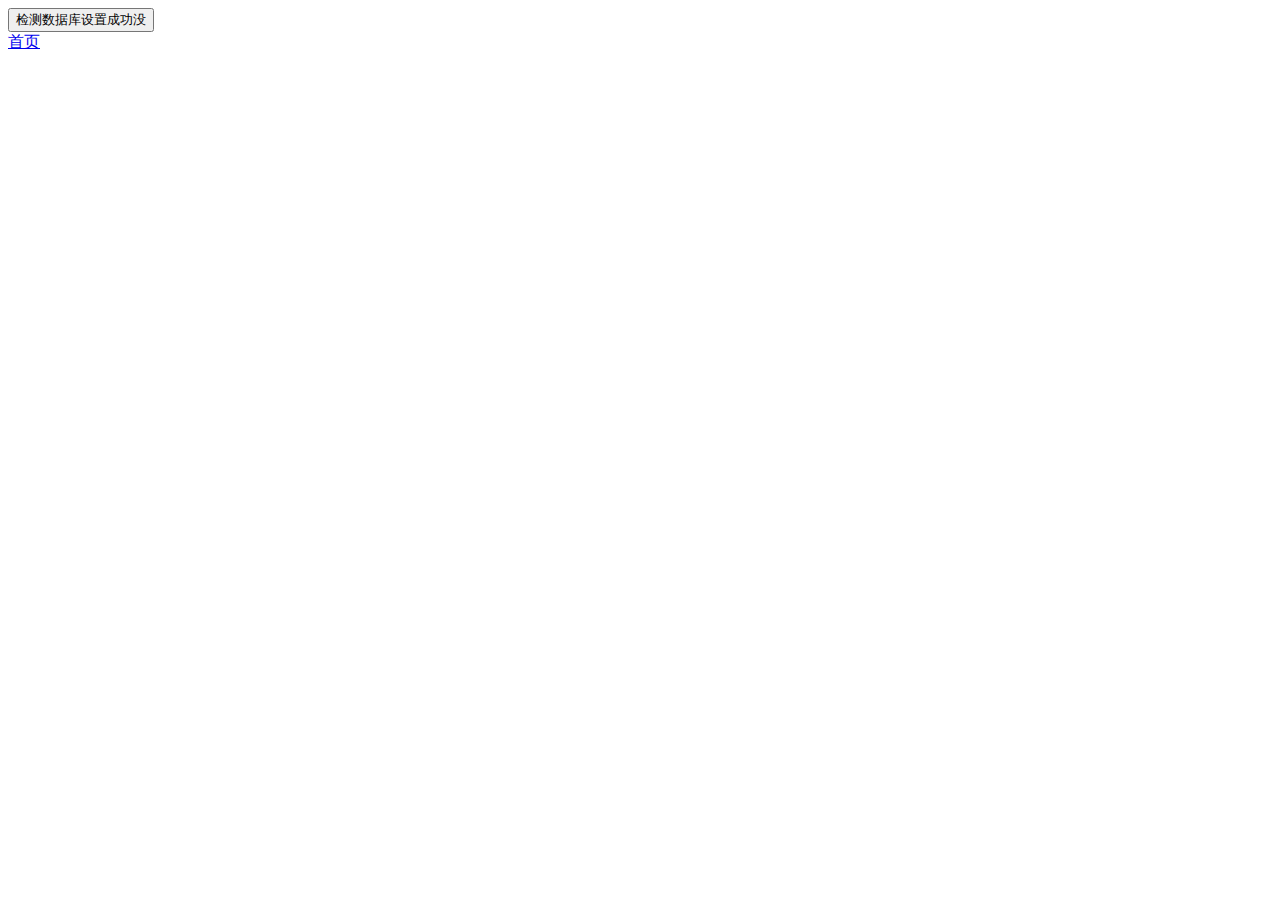
<file: src/main/resources/templates/dataSource.html>
<!DOCTYPE html SYSTEM "http://www.thymeleaf.org/dtd/xhtml1-strict-thymeleaf-4.dtd">
<html lang="en" xmlns="http://www.w3.org/1999/xhtml" xmlns:th="http://www.thymeleaf.org">
<head>
    <meta charset="UTF-8">
    <title>数据源</title>
</head>
<body>
<span th:text="${info}"></span>
<input id="button" type="button" value="检测数据库设置成功没"><br/>
<span id="info"></span>
<a href="/excel/index">首页</a>
</body>
<script th:src="@{/jquery/jquery-3.3.1.js}" ></script>
<script>
    $("#button").bind("click",function () {
        $.ajax({
            type:"post",
            url:"/excel/detectionDataSource",
            data:{},
            success:function(data){
                $("#info").text(data);
            }
        });
    });
</script>
</html>
</file>
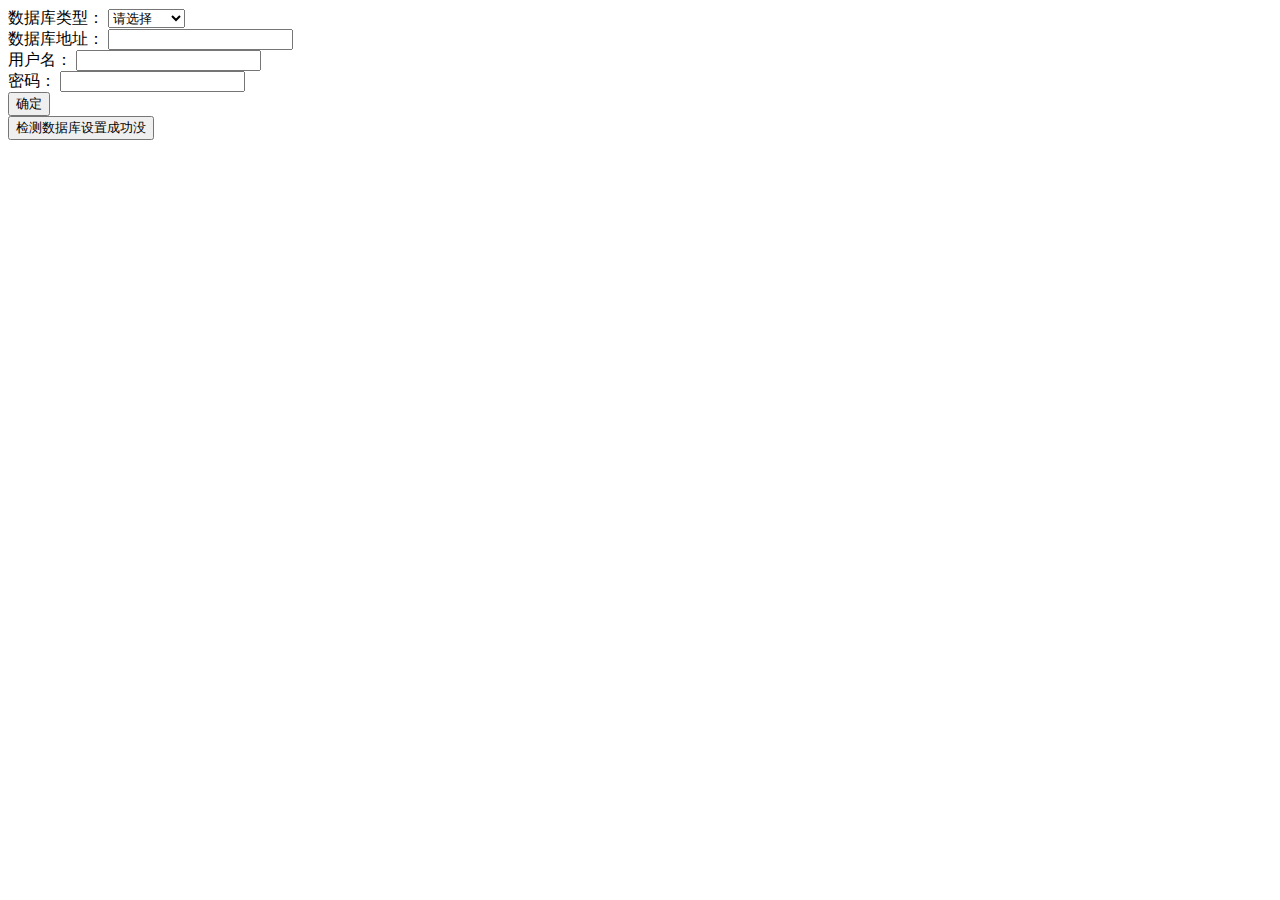
<file: src/main/resources/templates/excelIndex.html>
<!DOCTYPE html SYSTEM "http://www.thymeleaf.org/dtd/xhtml1-strict-thymeleaf-4.dtd">
<html lang="en" xmlns="http://www.w3.org/1999/xhtml" xmlns:th="http://www.thymeleaf.org">
<head>
    <meta charset="UTF-8">
    <title>Excel导入</title>
    <style>
        .label{
            margin-left: 15px;
            font: 12px/14px 宋体;
            color: #E20000;
        }
    </style>
</head>
<body>
<form id="myForm" th:action="@{/excel/update}" method="post">
    <span>数据库类型</span>：
    <select class="info" name="driverClassName">
        <option th:selected="${driverClassName == '0'}" value="0">请选择</option>
        <option th:selected="${driverClassName == 'com.mysql.jdbc.Driver'}" value="com.mysql.jdbc.Driver">MYSQL</option>
        <option th:selected="${driverClassName == 'com.mysql.jdbc.Driver'}" value="com.mysql.jdbc.Driver">ORACLE</option>
    </select><span class="label"></span><br/>

    <span>数据库地址</span>：
    <input class="info" type="text" name="url" th:value="${url}" /><span class="label"></span><br/>
    <span>用户名</span>：
    <input class="info" type="text" name="username" th:value="${username}" /><span class="label"></span><br/>
    <span>密码</span>：
    <input class="info" type="text" name="password" th:value="${password}" /><span class="label"></span><br/>
    <input id="ver" type="hidden" name="ver"   th:value="${ver}"/>
    <input id="testOn" type="submit" value="确定"/>
</form>

<input id="button" type="button" value="检测数据库设置成功没"><br/>
<span id="info" th:text="${info}"></span>

</body>
<script th:src="@{/jquery/jquery-3.3.1.js}" ></script>
<script>

    $("form").submit(function(){
       var fiag=true;
        $(".info").each(function (i, e) {
            if($(e).val().length <= 0 || $(e).val()==0){
                $(e).next().text($(e).prev().text()+"不能为空!");
                fiag= false;
            }
        });
        return fiag;
    });

    $("#testOn").bind("click",function () {
        testOn();
    });

    $("#button").bind("click",function () {
        testMysql();
    });
    function testMysql() {
        $.ajax({
            type:"post",
            url:"/excel/detectionDataSource",
            data:{},
            success:function(data){
                $("#info").text(data);
            }
        }).done().fail(function(){
            $("#info").text("请稍后！正在尝试连接数据库。。。");
            testMysql();
        });
    }
    function testOn() {
        $.ajax({
            type:"post",
            url:"/excel/testOn",
            data:{},
            success:function(data){
                $("#info").text(data);
            }
        }).done().fail(function(){
            $("#info").text("请稍后！正在重启。。。");
            testOn();
        });
    }
</script>
</html>
</file>
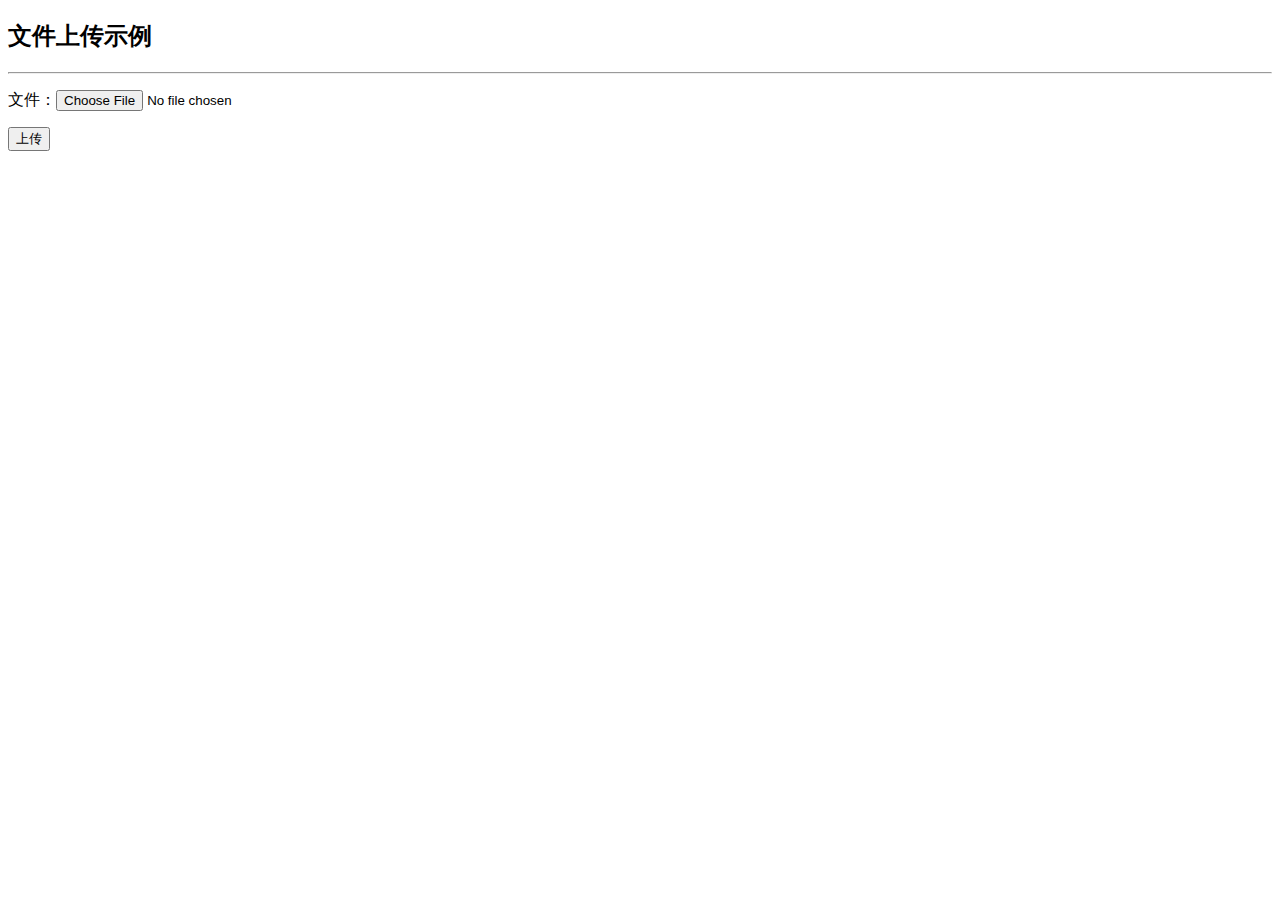
<file: src/main/resources/templates/excelUp.html>
<!DOCTYPE html SYSTEM "http://www.thymeleaf.org/dtd/xhtml1-strict-thymeleaf-4.dtd">
<html lang="en" xmlns="http://www.w3.org/1999/xhtml" xmlns:th="http://www.thymeleaf.org">
<head>
    <meta charset="UTF-8">
    <title>EXCEL上传</title>
</head>
<body>
<h2>文件上传示例</h2>
<hr/>
<form method="POST" enctype="multipart/form-data" action="/excel/upload">
    <p>
        文件：<input type="file" name="file" />
    </p>
    <p>
        <input type="submit" value="上传" />
    </p>
</form>
</body>
</html>
</file>
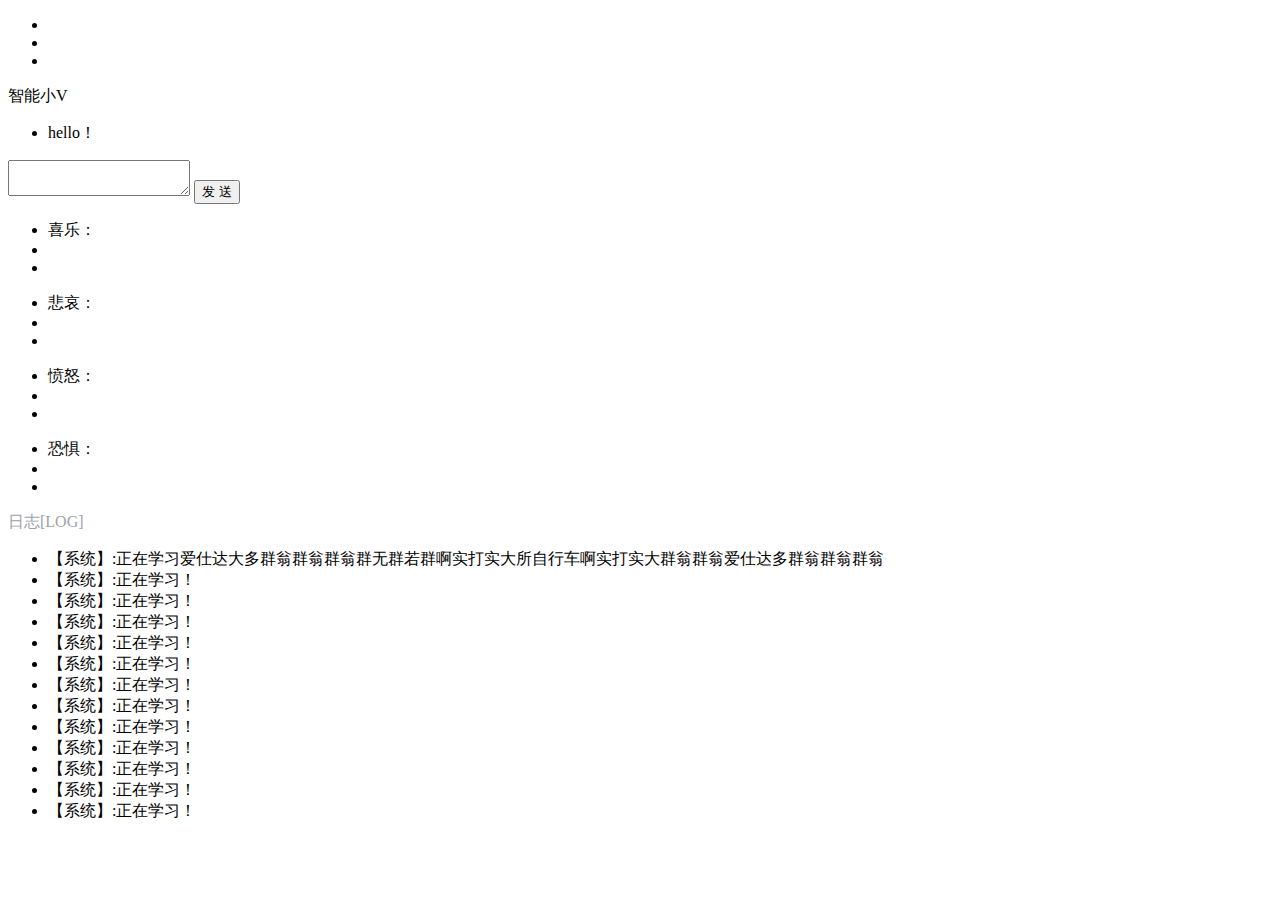
<file: src/main/resources/templates/indexV.html>
<!DOCTYPE html SYSTEM "http://www.thymeleaf.org/dtd/xhtml1-strict-thymeleaf-4.dtd">
<html lang="en" xmlns="http://www.w3.org/1999/xhtml" xmlns:th="http://www.thymeleaf.org">
<head>
    <meta charset="UTF-8">
    <title>智能小V</title>
    <link rel="stylesheet" th:href="@{css/chitchatUI.css?time=23154}"type="text/css"/>
    <link rel="stylesheet" th:href="@{css/default.css}"type="text/css"/>
    <link rel="stylesheet" th:href="@{css/pmgressbar.css}"type="text/css"/>
</head>

<body>
    <div class="outlines">
        <div class="title-top">
            <ul class="title-icon">
                <li></li>
                <li></li>
                <li></li>
            </ul>
            <span class="title-name">智能小V</span>
        </div>
        <div class="information">

            <div id="content" class="content">
                <ul id="content-ul">
                    <li><div class="via-our via"></div><span class="advices-our advices">hello！</span></li>
                </ul>
            </div>
            <div class="coze">
                <textarea id="input-area"></textarea>
                <button id="send-but" type="button" class="send-but">发 送</button>
                <!--<button id="test" type="button" class="send-but">ces</button>-->
            </div>
        </div>
        <div class="property">

            <ul class="pmgress">
                <li>喜乐：</li>
                <li>
                    <div class="progress-bar blue stripes">
                        <span id="happy"></span>
                    </div>
                </li>
                <li><span id="happy-span"></span></li>
            </ul>
            <ul class="pmgress">
                <li>悲哀：</li>
                <li>
                    <div class="progress-bar green glow">
                        <span id="doleful"></span>
                    </div>
                </li>
                <li><span id="doleful-span"></span></li>
            </ul>
            <ul class="pmgress">
                <li>愤怒：</li>
                <li>
                    <div class="progress-bar orange shine">
                        <span id="anger"></span>
                    </div>
                </li>
                <li><span id="anger-span"></span></li>
            </ul>
            <ul class="pmgress">
                <li>恐惧：</li>
                <li>
                    <div class="progress-bar red stripes">
                        <span id="fear"></span>
                    </div>
                </li>
                <li><span id="fear-span"></span></li>
            </ul>
            <div class="log">
                <span style="color: #9EA0AC;">日志[LOG]</span>
                <ul>
                    <li><span class="log-title">【系统】:</span><span class="log-content">正在学习爱仕达大多群翁群翁群翁群无群若群啊实打实大所自行车啊实打实大群翁群翁爱仕达多群翁群翁群翁</span></li>
                    <li><span class="log-title">【系统】:</span><span class="log-content">正在学习！</span></li>
                    <li><span class="log-title">【系统】:</span><span class="log-content">正在学习！</span></li>
                    <li><span class="log-title">【系统】:</span><span class="log-content">正在学习！</span></li>
                    <li><span class="log-title">【系统】:</span><span class="log-content">正在学习！</span></li>
                    <li><span class="log-title">【系统】:</span><span class="log-content">正在学习！</span></li>
                    <li><span class="log-title">【系统】:</span><span class="log-content">正在学习！</span></li>
                    <li><span class="log-title">【系统】:</span><span class="log-content">正在学习！</span></li>
                    <li><span class="log-title">【系统】:</span><span class="log-content">正在学习！</span></li>
                    <li><span class="log-title">【系统】:</span><span class="log-content">正在学习！</span></li>
                    <li><span class="log-title">【系统】:</span><span class="log-content">正在学习！</span></li>
                    <li><span class="log-title">【系统】:</span><span class="log-content">正在学习！</span></li>
                    <li><span class="log-title">【系统】:</span><span class="log-content">正在学习！</span></li>
                </ul>
            </div>
        </div>
    </div>
</body>

<script th:src="@{jquery/jquery-3.3.1.js}" ></script>
<script th:src="@{jquery/jquery.animateNumber.js}" ></script>
<!--<script th:src="@{jquery/jquery-latest.min.js}" ></script>-->
<script th:src="@{js/chitchat.js?time=2131546}" ></script>
</html>
</file>
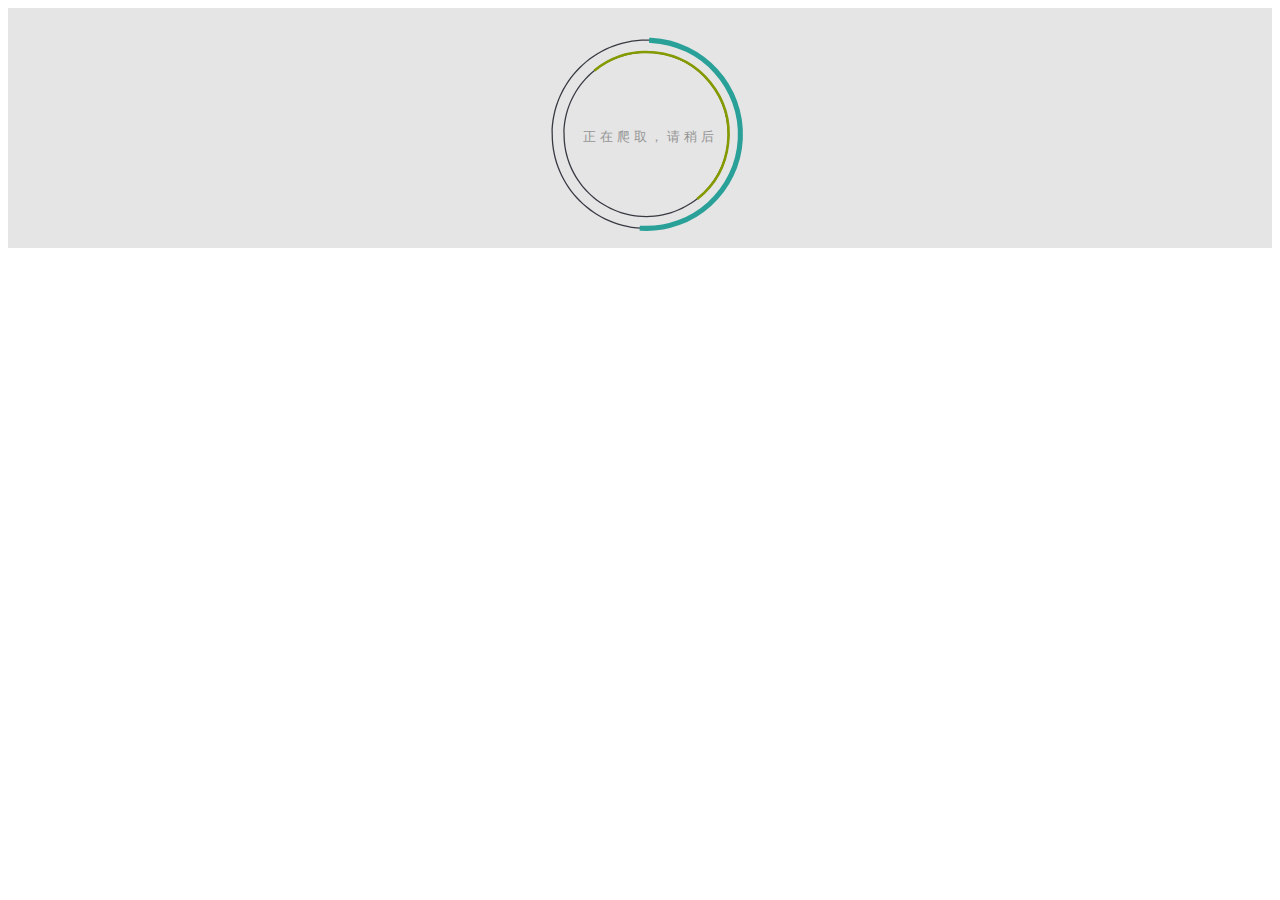
<file: src/main/resources/templates/common/loading.html>
<!DOCTYPE html SYSTEM "http://www.thymeleaf.org/dtd/xhtml1-strict-thymeleaf-4.dtd">
<!-- loading -->
<html lang="en" xmlns="http://www.w3.org/1999/xhtml" xmlns:th="http://www.thymeleaf.org">
<style>


    .scene {
        width: 100%;
        height: 100%;
        -webkit-perspective: 600px;
        perspective: 600px;
        display: flex;
        align-items: center;
        justify-content: center;
    }
    .scene svg {
        width: 240px;
        height: 240px;
    }

    .dc-logo {
        position: fixed;
        right: 10px;
        bottom: 10px;
    }

    .dc-logo:hover svg {
        -webkit-transform-origin: 50% 50%;
        transform-origin: 50% 50%;
        -webkit-animation: arrow-spin 2.5s 0s cubic-bezier(0.165, 0.84, 0.44, 1) infinite;
        animation: arrow-spin 2.5s 0s cubic-bezier(0.165, 0.84, 0.44, 1) infinite;
    }
    .dc-logo:hover:hover:before {
        content: '\2764';
        padding: 6px;
        font: 10px/1 Monaco, sans-serif;
        font-size: 10px;
        color: #00fffe;
        text-transform: uppercase;
        position: absolute;
        left: -70px;
        top: -30px;
        white-space: nowrap;
        z-index: 20px;
        box-shadow: 0px 0px 4px #222;
        background: rgba(0, 0, 0, 0.4);
    }
    .dc-logo:hover:hover:after {
        content: 'Digital Craft';
        padding: 6px;
        font: 10px/1 Monaco, sans-serif;
        font-size: 10px;
        color: #6E6F71;
        text-transform: uppercase;
        position: absolute;
        right: 0;
        top: -30px;
        white-space: nowrap;
        z-index: 20px;
        box-shadow: 0px 0px 4px #222;
        background: rgba(0, 0, 0, 0.4);
        background-image: none;
    }

    @-webkit-keyframes arrow-spin {
        50% {
            -webkit-transform: rotateY(360deg);
            transform: rotateY(360deg);
        }
    }

    @keyframes arrow-spin {
        50% {
            -webkit-transform: rotateY(360deg);
            transform: rotateY(360deg);
        }
    }

</style>



<div th:fragment="loadinger">
    <!-- 模态框 -->
    <div class="modal fade" id="myModal" style="background-color:rgba(0,0,0,0.1);">
        <div class="modal-dialog">

            <div class="modal-content">

                <!---->
                <!-- 模态框头部 -->
                <div class="modal-body">
    <div class="scene">
        <svg
                version="1.1"
                id="dc-spinner"
                xmlns="http://www.w3.org/2000/svg"
                x="0px" y="0px"

                viewBox="0 0 38 38"
                preserveAspectRatio="xMinYMin meet"
        >
            <text x="10" y="21" font-family="Monaco" font-size="2px" style="letter-spacing:0.6" fill="grey">正在爬取，请稍后
                <animate
                        attributeName="opacity"
                        values="0;1;0" dur="1.8s"
                        repeatCount="indefinite"/>
            </text>
            <path fill="#373a42" d="M20,35c-8.271,0-15-6.729-15-15S11.729,5,20,5s15,6.729,15,15S28.271,35,20,35z M20,5.203
    C11.841,5.203,5.203,11.841,5.203,20c0,8.159,6.638,14.797,14.797,14.797S34.797,28.159,34.797,20
    C34.797,11.841,28.159,5.203,20,5.203z">
            </path>

            <path fill="#373a42" d="M20,33.125c-7.237,0-13.125-5.888-13.125-13.125S12.763,6.875,20,6.875S33.125,12.763,33.125,20
    S27.237,33.125,20,33.125z M20,7.078C12.875,7.078,7.078,12.875,7.078,20c0,7.125,5.797,12.922,12.922,12.922
    S32.922,27.125,32.922,20C32.922,12.875,27.125,7.078,20,7.078z">
            </path>

            <path fill="#2AA198" stroke="#2AA198" stroke-width="0.6027" stroke-miterlimit="10" d="M5.203,20
			c0-8.159,6.638-14.797,14.797-14.797V5C11.729,5,5,11.729,5,20s6.729,15,15,15v-0.203C11.841,34.797,5.203,28.159,5.203,20z">
                <animateTransform
                        attributeName="transform"
                        type="rotate"
                        from="0 20 20"
                        to="360 20 20"
                        calcMode="spline"
                        keySplines="0.4, 0, 0.2, 1"
                        keyTimes="0;1"
                        dur="2s"
                        repeatCount="indefinite" />
            </path>

            <path fill="#859900" stroke="#859900" stroke-width="0.2027" stroke-miterlimit="10" d="M7.078,20
  c0-7.125,5.797-12.922,12.922-12.922V6.875C12.763,6.875,6.875,12.763,6.875,20S12.763,33.125,20,33.125v-0.203
  C12.875,32.922,7.078,27.125,7.078,20z">
                <animateTransform
                        attributeName="transform"
                        type="rotate"
                        from="0 20 20"
                        to="360 20 20"
                        dur="1.8s"
                        repeatCount="indefinite" />
            </path>
        </svg>
    </div>
                </div>

            </div>
        </div>
    </div>
</div>
</file>
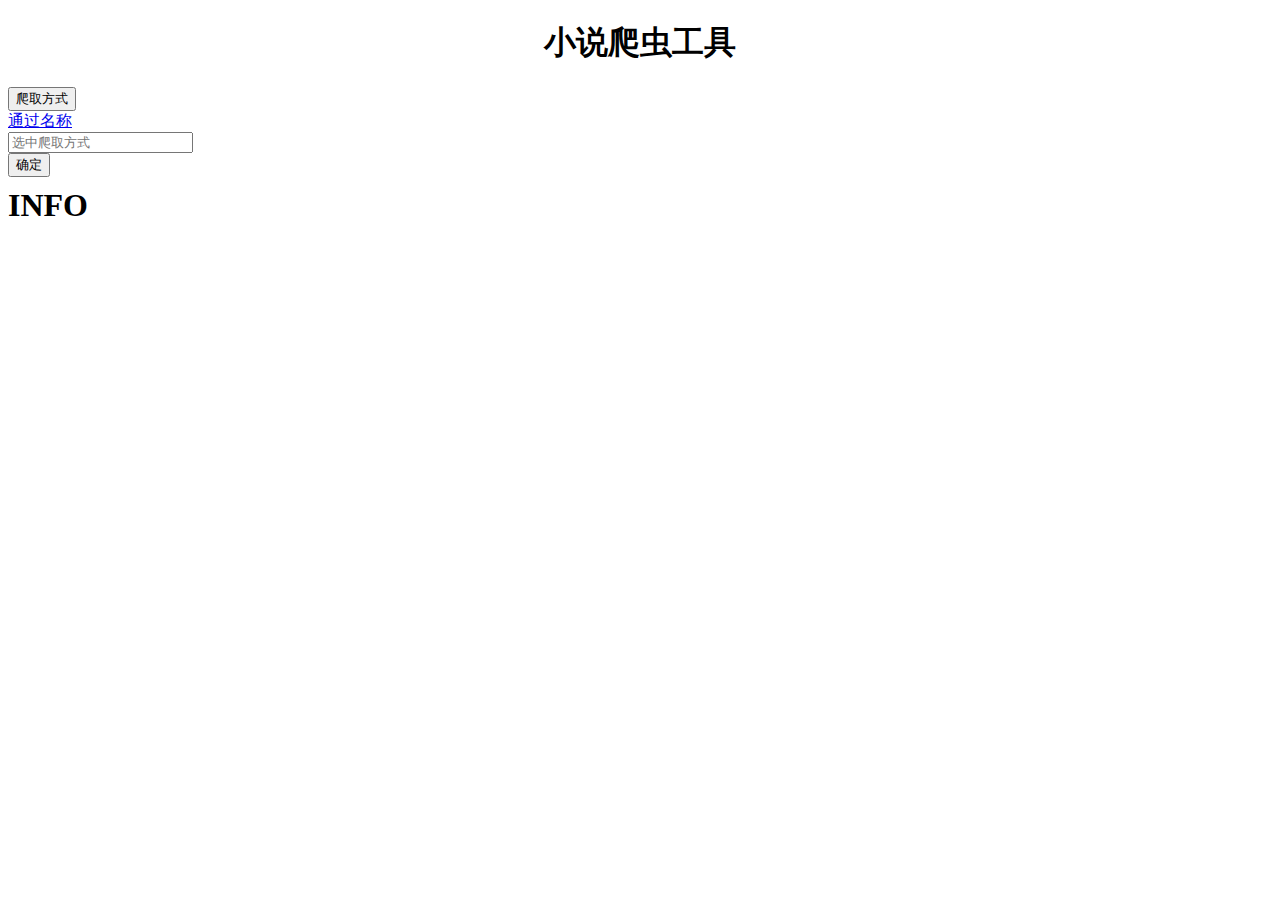
<file: src/main/resources/templates/novel/novelRetileTool.html>
<!DOCTYPE html SYSTEM "http://www.thymeleaf.org/dtd/xhtml1-strict-thymeleaf-4.dtd">
<html lang="en" xmlns="http://www.w3.org/1999/xhtml" xmlns:th="http://www.thymeleaf.org">
<head th:replace="common/header :: head('小说爬虫工具')">
</head>
<body>
<div class="container">
    <!--缓冲导入-->
    <div style="margin: auto" th:replace="common/loading :: loadinger"></div>
    <div class="row">
        <div class="col-sm-12">
            <div class="card">
                <div class="card-body " style="text-align:center">
                    <h1>小说爬虫工具</h1>

                </div>
            </div>
        </div>
        <div class="col-sm-12">
            <div class="input-group mb-3">
                <div class="dropdown">
                    <button id="reveal" type="button" class="btn btn-primary dropdown-toggle" data-toggle="dropdown">
                        爬取方式
                    </button>
                    <div id="dropdown-menu" class="dropdown-menu">
                        <a class="dropdown-item" data-num="1" href="#">通过名称</a>
                        <!--<a class="dropdown-item" data-num="2" href="#">通过URL</a>-->
                    </div>
                </div>
                <input  id="parameter" type="text" class="form-control " placeholder="选中爬取方式" name="url">
                <div class="input-group-append">
                    <button type="button" class="btn btn-primary" id="confirm">确定</button>
                </div>
            </div>
        </div>
    </div>

    <div class="row">
        <div class="col-sm-12">
            <div class="card">
                <div class="progress" style="width: 95%; margin: auto;margin-top:10px;">
                    <div class="progress-bar progress-bar-striped progress-bar-animated" style="width:100% ">
                        <!--完成度:40%-->
                    </div>
                </div>
                <h1 style="margin: auto;margin-top: 10px;">INFO</h1>
                <div id="info-panel" style="height: 400px;overflow:scroll;padding: 10px" class="card-body">
                </div>
            </div>
        </div>
    </div>
</div>
<!--js导入-->
<div th:replace="common/footer :: foot"></div>
</body>
<script type="text/javascript">


    // 键盘事件
    $(document).keypress(function(e) {
        if (e.which == 13)
            $("#confirm").click()
    })

    $("#dropdown-menu a").bind("click",function () {
        $(this).siblings().removeClass("active");
        $(this).addClass("active");
        var name = $(this).text();
        $("#reveal").text(name);
        $("#parameter").attr('placeholder',"输入"+name.substring(2));
        if($(this).attr("data-num") ==1){
            $("#confirm").click(function (){testTwo();})
        }else{
            $("#confirm").click(function (){testOn();})
        }
    })

    function bindNovelOne() {
        $.each($(".btn-light"),function () {
            $(this).click(function (){formUrl($(this))})
        })
    }
    function formUrl(e) {
        window.location.href="/novel/getNovelByOne?url="+$(e).attr("data-url")+"&title="+$(e).text();
        // $(e).attr("disabled","disabled");
    }

    function testTwo() {
        $("#info-panel").html("");
        var name = $("#parameter").val();
        $.ajax({
            url: "/novel/getNovelByName",
            type: "post",
            data: {name: name},
            success: function (data) {
                debugger

                if(data.length != 0){
                    $.each(data,function(i,map) {
                        console.info()
                        var html="<button style='margin: 10px;' class=\"btn btn-light\" data-toggle=\"modal\" data-target=\"#myModal\" data-url='"+map["url"]+"'>"
                        html+="《"+map["title"]+"》"
                        html+="<br/><span style='font: 10px/14px 宋体'>"+map["aout"]+"</span>"
                        html+="</button>"
                        $("#info-panel").append(html);
                    })
                    bindNovelOne();
                }else{
                    var html="<div class=\"btn btn-danger\">没有查到</div>"
                    $("#info-panel").append(html);
                }
            }
        });
    }
    function testOn() {
        $("#info-panel").html("");
        var url = $("#parameter").val();
        $.ajax({
            type: "post",
            url: "/novel/getNovelByAll",
            data: {"url": url},
            success: function (data) {
                console.info(data)
            },
        });
    }


</script>
</html>
</file>
